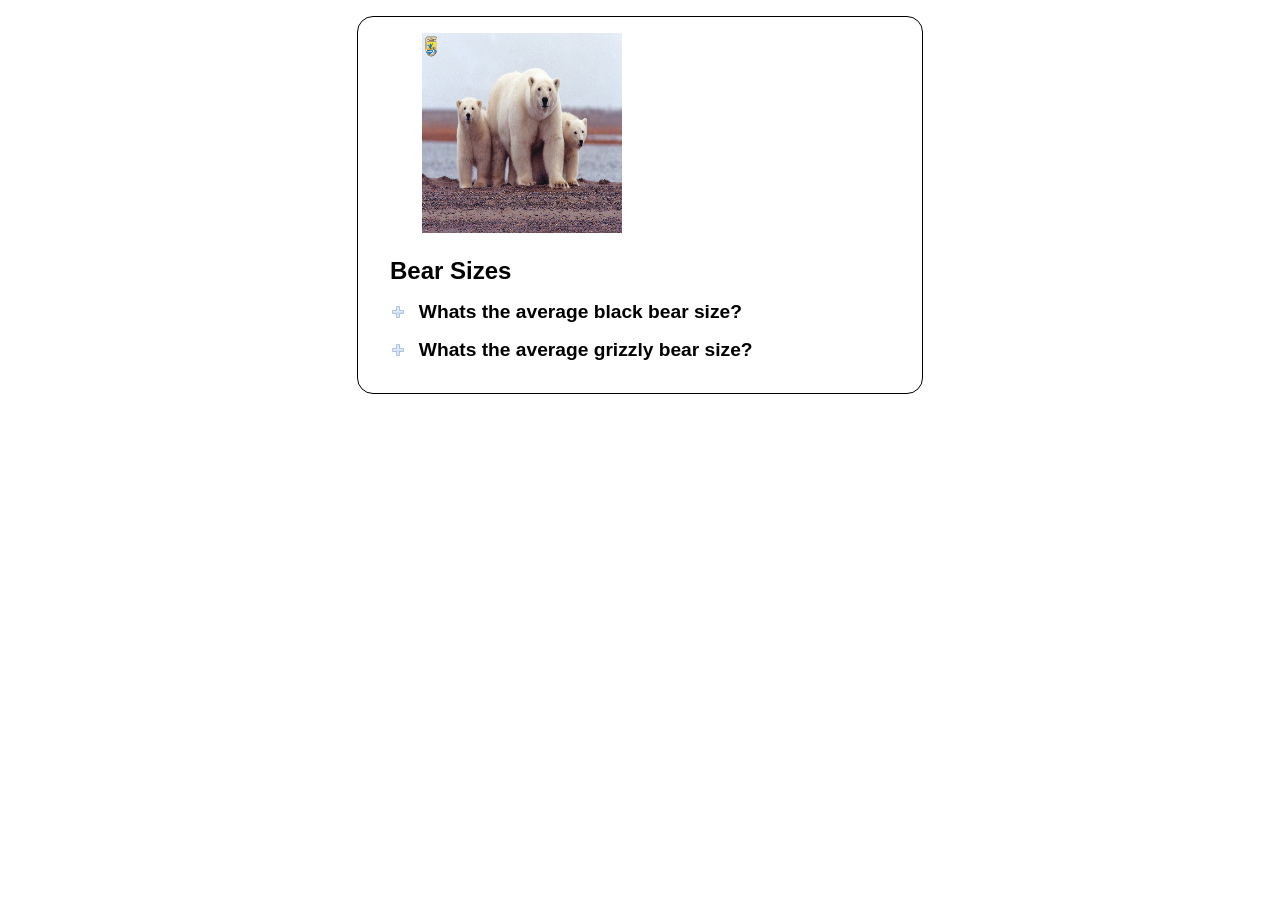
<file: index.html>
<!DOCTYPE html>
<html lang="en">
<head>
	<meta charset="UTF-8">
    <meta name="viewport" content="width=device-width, initial-scale=1">
    <title>FAQs</title>
    <link rel="stylesheet" href="faqs.css">
</head>

<body id="faqs">
	<p><img id="faq_image" src="images/default.jpg"
			alt="Polar Bears"></p>

	<h1>Bear Sizes</h1>

	<h2 src="images/question1.jpg" alt="Black Bears" id="p1">
		<a href="#" >Whats the average black bear size?</a>
	</h2>
	<div>
		<p>120 to 188 cm in length and 63 to 103.5 cm in height (measured from ground to shoulder)</p>
	</div>

	<h2 src="images/question2.jpg" alt="Grizzly" id="p2">
		<a href="#" >Whats the average grizzly bear size?</a>
	</h2>
	<div>
		<p>1.4 to 2.8 meters in length and 70 to 153 cm in height (measured from ground to shoulder)</p>
	</div>

	<script src="faqs.js"></script>
</body>
</html>
</file>
<file: faqs.css>
body {
    font-family: Arial, Helvetica, sans-serif;
    background-color: white;
    margin: 1em auto;
    width: 500px;
    padding: 0 2em 1em;
    border: 1px solid black;
    border-radius: 1em;
}
h1 { 
    font-size: 150%;
}
h2 {
    font-size: 120%;
    padding: 0 0 0 1.5em;
    cursor: pointer;
    background: url(images/plus.png) no-repeat left center;
}
h2.minus {
    background: url(images/minus.png) no-repeat left center;
}
a {
    color: black; 
    text-decoration: none; 
}
a:focus, a:hover {
    color: blue;
}
div {
    display: none;
}
div.open {
    display: block;
}
li {
    padding-bottom: .25em;
}
p {
    padding-bottom: .25em;
    padding-left: 2em;
}
#faq_image {
    width: 200px;
    height: 200px;
}
</file>
